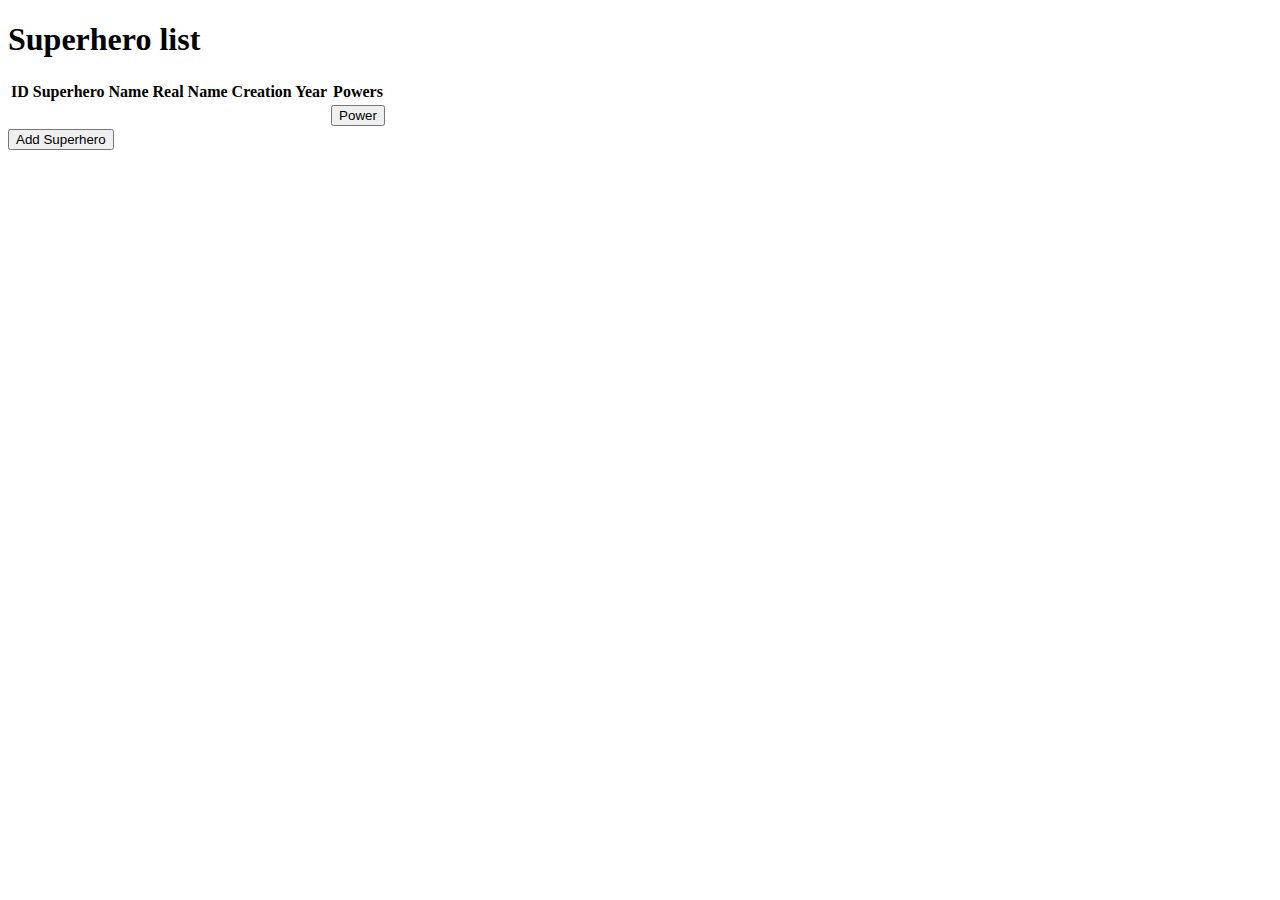
<file: src/main/resources/templates/index.html>
<!DOCTYPE html>
<html xmlns:th="http://www.thymeleaf.org">
<link th:href="@{/newMain.css}" rel="stylesheet">
<head>
    <meta charset="UTF-8">
    <title>Title</title>
</head>
<body>
<h1> Superhero list </h1>
<table class="table">
    <thead>
    <tr>
        <th scope="col">ID</th>
        <th scope="col">Superhero Name</th>
        <th scope="col">Real Name</th>
        <th scope="col">Creation Year</th>
        <th scope="col">Powers</th>
    </tr>
    </thead>
    <tbody>
    <tr th:each="superheroes : ${superheroes}">
        <td th:text="${superheroes.superheroID}"> </td>
        <td th:text="${superheroes.superheroName}"> </td>
        <td th:text="${superheroes.realName}"> </td>
        <td th:text="${superheroes.creationYear}"> </td>
        <td>
            <a th:href="@{/superhelte/superhelt/{superheroName}(superheroName=${superheroes.superheroName})}">
                <button>Power</button>
            </a>
        </td>
    </tr>
</table>
<button onclick="window.location.href='/superhelte/add';">Add Superhero</button>


</body>
</html>
</file>
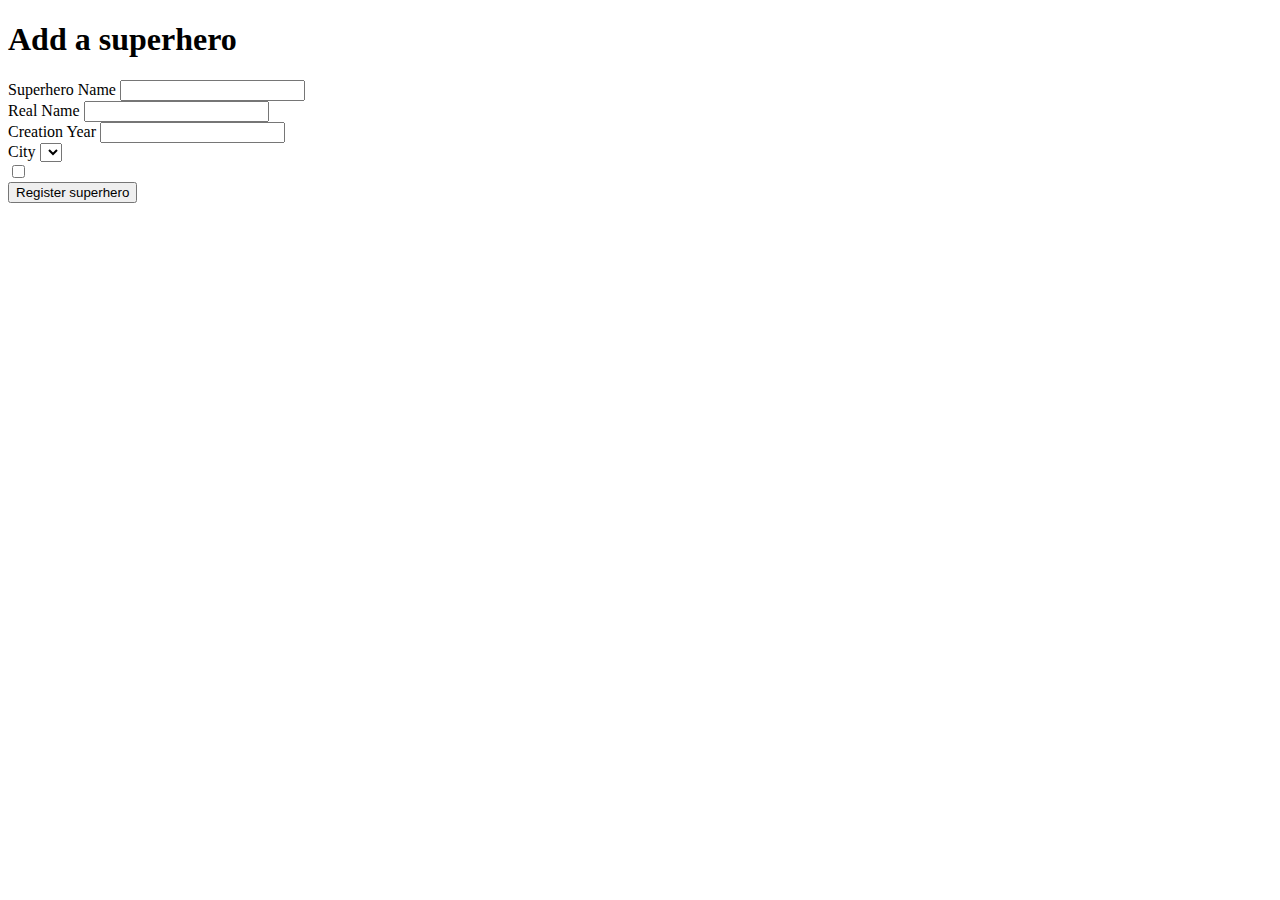
<file: src/main/resources/templates/add.html>
<!DOCTYPE html>
<html xmlns:th="http://www.thymeleaf.org">
<link th:href="@{/main.css}" rel="stylesheet">
<head>
    <meta charset="UTF-8">
    <title>Add superhero</title>
</head>
<body>
<h1> Add a superhero </h1>
<form th:action="@{/superhelte/add}" method="post" th:object="${CreateSuperhero}">

    <label> Superhero Name </label>
    <input type="text" th:field="*{superheroName}" /><br/>

    <label> Real Name </label>
    <input type="text" th:field="*{realName}" /><br/>

    <label> Creation Year </label>
    <input type="text" th:field="*{creationYear}" /><br/>

    <label> City </label>
    <select th:field="*{cityName}">
        <option th:each="city : ${city}" th:value="${city}" th:text="${city}"></option>
    </select>
    <br/>

    <div>
        <div th:each="power : ${power}">
            <label>
                <input type="checkbox" th:field="*{superpower}" th:value="${power}" th:text="${power}" />
            </label>
        </div>
        <button type="submit">Register superhero</button>
    </div>

</form>

</body>
</html>
</file>
